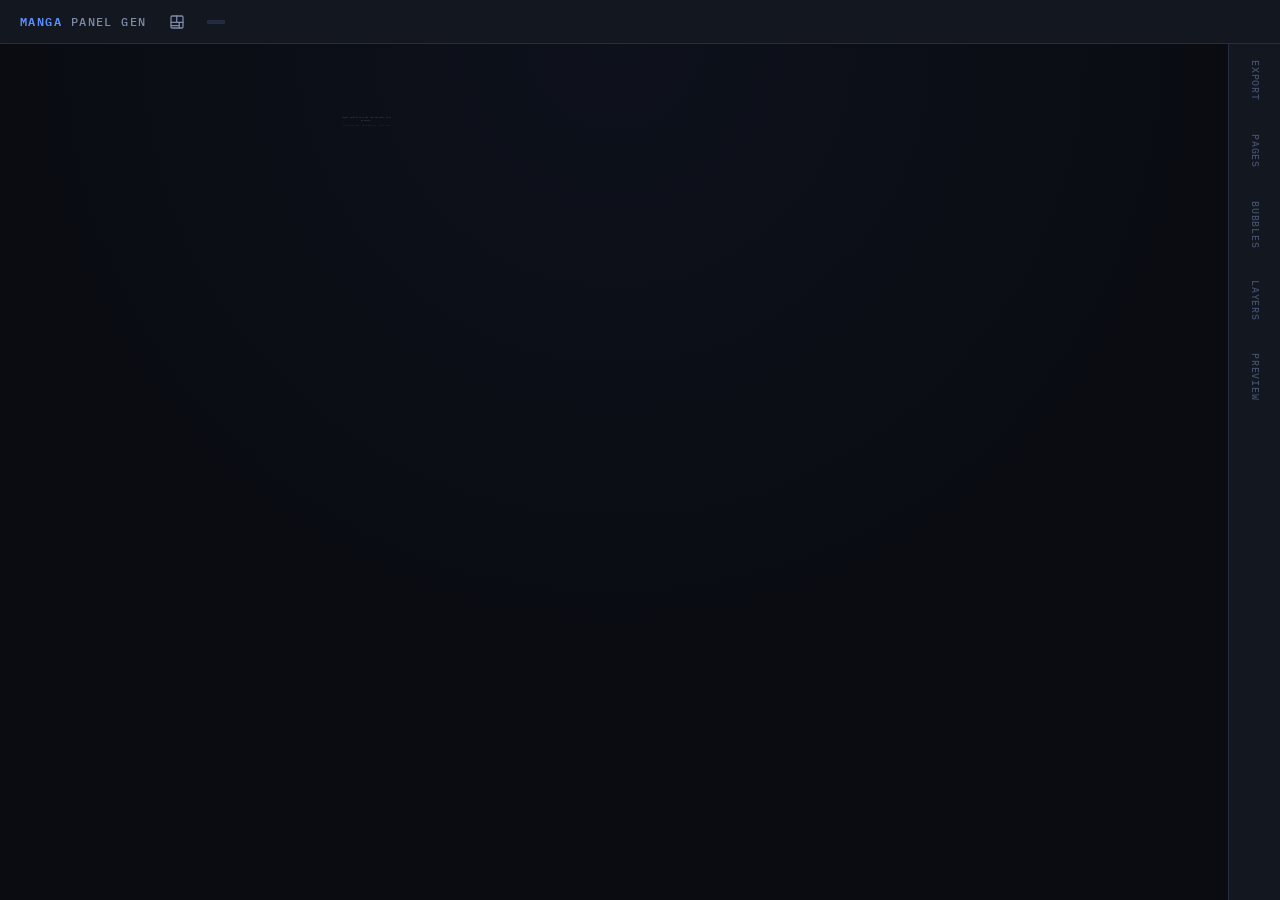
<file: index.html>
<!DOCTYPE html>
<html lang="en">
<head>
<meta charset="UTF-8">
<meta name="viewport" content="width=device-width, initial-scale=1.0, maximum-scale=1.0, user-scalable=no">
<title>Manga Panel Generator</title>
<link rel="stylesheet" href="css/reset.css">
<link rel="stylesheet" href="css/layout.css">
<link rel="stylesheet" href="css/components.css">
<link rel="stylesheet" href="css/canvas.css">
<link rel="stylesheet" href="css/responsive.css">
<link rel="stylesheet" href="css/planner.css">
</head>
<body>

<!-- ── TOP BAR ── -->
<header id="topbar">
  <span class="app-logo"><strong>Manga</strong> Panel Gen</span>
  <button id="plannerBtn" class="icon-btn" aria-label="Open manga planner" title="Planner" onclick="openPlanner()">
    <svg viewBox="0 0 20 20" width="16" height="16" fill="none" stroke="currentColor" stroke-width="1.6" stroke-linecap="round" stroke-linejoin="round">
      <rect x="2.5" y="2.5" width="15" height="15" rx="1.5"></rect>
      <line x1="2.5" y1="10.4" x2="17.5" y2="10.4"></line>
      <line x1="9.7" y1="2.5" x2="9.7" y2="10.4"></line>
      <line x1="2.5" y1="14.5" x2="12.8" y2="14.5"></line>
      <line x1="12.8" y1="10.4" x2="12.8" y2="17.5"></line>
    </svg>
  </button>
  <span id="autosaveLabel" class="chip"></span>
  <button id="mobHamburgerBtn" aria-label="Open menu" onclick="openMobileMenu()">
    <span></span><span></span><span></span>
  </button>
</header>

<!-- ── MOBILE SCROLL WRAPPER ── -->
<div id="mobileScroll">

  <!-- ── WORKSPACE (canvas + desktop rail + desktop drawer) ── -->
  <main id="workspace">

    <!-- CANVAS -->
    <div id="canvasWrap">
      <div id="canvasArea">
        <div id="canvasInner">
          <div class="empty-state" id="emptyState">
            <p>
              Import panel data or add rows manually, then generate.
              <span class="hint">Ctrl+scroll zoom · Space+drag pan · Ctrl+Z undo</span>
            </p>
          </div>
        </div>
      </div>
    </div>

    <!-- DESKTOP RIGHT RAIL -->
    <nav id="rightRail">
      <div class="rail-row" data-row="export" data-short="EXP">
        <button onclick="openDrawer('export')">EXPORT</button>
      </div>
      <div class="rail-row" data-row="pages" data-short="PG">
        <button onclick="openDrawer('pages')">PAGES</button>
      </div>
      <div class="rail-row" data-row="bubbles" data-short="BUB">
        <button onclick="openDrawer('bubbles')">BUBBLES</button>
      </div>
      <div class="rail-row" data-row="layers" data-short="LYR">
        <button onclick="openDrawer('layers')">LAYERS</button>
      </div>
      <div class="rail-row" data-row="preview" data-short="PRV">
        <button onclick="openDrawer('preview')">PREVIEW</button>
      </div>
    </nav>

    <!-- DESKTOP DRAWER -->
    <aside id="drawer"></aside>

  </main>

  <!-- ── MOBILE FULL-SCREEN MENU (opened by the hamburger button) ── -->
  <div id="mobMenuOverlay">
    <div class="mob-menu-header">
      <span class="mob-menu-title">Menu</span>
      <div style="display:flex;gap:8px;align-items:center;">
        <button class="btn small primary" onclick="window.generateAll?.()" title="Regenerate the canvas with current changes">Generate</button>
        <button id="mobMenuCloseBtn" aria-label="Close menu" onclick="closeMobileMenu()">&times;</button>
      </div>
    </div>

    <!-- ── MOBILE ACCORDION NAV ── -->
    <nav id="mobileNav">
    <div class="mob-row" data-row="export">
      <button class="mob-row-btn" onclick="openMobileSection('export')">
        <span>Import / Export</span><span class="mob-chevron">›</span>
      </button>
      <div class="mob-drawer" id="mob-export"></div>
    </div>
    <div class="mob-row" data-row="pages">
      <button class="mob-row-btn" onclick="openMobileSection('pages')">
        <span>Pages &amp; Panels</span><span class="mob-chevron">›</span>
      </button>
      <div class="mob-drawer" id="mob-pages"></div>
    </div>
    <div class="mob-row" data-row="bubbles">
      <button class="mob-row-btn" onclick="openMobileSection('bubbles')">
        <span>Bubbles &amp; Text</span><span class="mob-chevron">›</span>
      </button>
      <div class="mob-drawer" id="mob-bubbles"></div>
    </div>
    <div class="mob-row" data-row="layers">
      <button class="mob-row-btn" onclick="openMobileSection('layers')">
        <span>Layers</span><span class="mob-chevron">›</span>
      </button>
      <div class="mob-drawer" id="mob-layers"></div>
    </div>
    <div class="mob-row" data-row="preview">
      <button class="mob-row-btn" onclick="openMobileSection('preview')">
        <span>Preview / Generate</span><span class="mob-chevron">›</span>
      </button>
      <div class="mob-drawer" id="mob-preview"></div>
    </div>
    </nav>
  </div>

</div><!-- /mobileScroll -->

<!-- ── MANGA PLANNER (full-screen overlay, separate interface) ── -->
<div id="plannerOverlay">
  <div class="planner-header">
    <span class="planner-title"><strong>Manga</strong> Planner</span>
    <div class="planner-header-actions">
      <input type="file" id="plannerImportInput" accept=".csv,.tsv,.xlsx,.xls" style="display:none" onchange="window.handlePlannerImport?.(event)">
      <button class="btn small" onclick="document.getElementById('plannerImportInput').click()">&#8593; Import</button>
      <button class="btn small" onclick="window.exportPlannerCSV?.()">&#8595; CSV</button>
      <button class="btn small" onclick="window.exportPlannerXLSX?.()">&#8595; Excel</button>
      <button id="plannerCloseBtn" aria-label="Close planner" onclick="closePlanner()">&times;</button>
    </div>
  </div>
  <div class="planner-body" id="plannerBody"><!-- rendered by js/planner.js --></div>
</div>

<!-- ── Script Preview modal — dialogue-only read-through of the whole
     planner, opened by clicking a panel's "N line(s)" chip ── -->
<div id="plnScriptModal" onclick="closeScriptPreview()">
  <div class="pln-script-box" onclick="event.stopPropagation()">
    <div class="pln-script-head">
      <span class="pln-script-title">Script Preview</span>
      <button class="pln-script-close" aria-label="Close script preview" onclick="closeScriptPreview()">&times;</button>
    </div>
    <div class="pln-script-body" id="plnScriptBody"></div>
  </div>
</div>

<div id="toast" aria-live="polite"></div>

<!-- Scripts -->
<script src="js/state.js"></script>
<script src="js/undo.js"></script>
<script src="js/canvas.js"></script>
<script src="js/generate.js"></script>
<script src="js/data.js"></script>
<script src="js/pages.js"></script>
<script src="js/bubbles.js"></script>
<script src="js/text.js"></script>
<script src="js/panels.js"></script>
<script src="js/layers.js"></script>
<script src="js/export.js"></script>
<script src="js/github.js"></script>
<script src="js/ui.js"></script>
<script src="js/init.js"></script>
<script src="js/mobile.js"></script>
<script src="js/planner.js"></script>
</body>
</html>
</file>
<file: css/layout.css>
/* ============================================================
   layout.css — structural layout only
   ============================================================ */

/* ── Mobile scroll wrapper ───────────────────────────────── */
/* On desktop: transparent (display:contents passes flex through).
   On mobile: becomes a real scrolling column.                */
#mobileScroll {
  flex: 1;
  display: contents;
  min-height: 0;
}

/* ── Mobile accordion nav (hidden on desktop) ────────────── */
#mobileNav { display: none; }

/* ── Top bar ─────────────────────────────────────────────── */
#topbar {
  height: var(--topbar-h);
  flex-shrink: 0;
  display: flex;
  align-items: center;
  gap: var(--sp-4);
  padding: 0 var(--sp-5);
  background: var(--surface);
  border-bottom: 1px solid var(--border);
  z-index: 300;
}

.app-logo {
  font-family: var(--font-ui);
  font-weight: 500;
  font-size: var(--type-base);
  letter-spacing: 0.12em;
  text-transform: uppercase;
  color: var(--text-2);
}
.app-logo strong {
  color: var(--accent);
  font-weight: 600;
}

/* ── Workspace ───────────────────────────────────────────── */
#workspace {
  flex: 1;
  display: flex;
  position: relative;
  overflow: hidden;
  min-height: 0;
}

#canvasWrap {
  flex: 1;
  display: flex;
  position: relative;
  min-width: 0;
}

#canvasArea {
  flex: 1;
  position: relative;
  overflow: hidden;
  /* Scope painting/layout to this box so a large composited layer
     inside it (see #canvasInner) can't cause repaint issues to bleed
     into sibling UI (rail, drawer, mobile menu overlay). */
  contain: layout paint;
}

#canvasInner {
  position: absolute;
  top: 0;
  left: 0;
  transform-origin: 0 0;
  /* will-change is toggled dynamically by canvas.js — only held during
     an active pan/zoom gesture, not permanently (see applyCanvasTransform). */
}

/* ── Right rail ──────────────────────────────────────────── */
#rightRail {
  width: var(--rail-w);
  flex-shrink: 0;
  height: 100%;
  display: flex;
  flex-direction: column;
  background: var(--surface);
  border-left: 1px solid var(--border);
  z-index: 250;
}

.rail-row {
  flex-shrink: 0;
  position: relative;
}

.rail-row button {
  display: flex;
  flex-direction: column;
  align-items: center;
  justify-content: center;
  width: 100%;
  padding: var(--sp-4) 0;
  min-height: 68px;
  font-family: var(--font-ui);
  font-size: var(--type-xs);
  font-weight: 500;
  letter-spacing: 0.08em;
  text-transform: uppercase;
  color: var(--text-3);
  writing-mode: vertical-rl;
  text-orientation: mixed;
  border-left: 2px solid transparent;
  transition: color .14s, border-color .14s, background .14s;
}

.rail-row button:hover {
  color: var(--text-2);
  background: var(--surface-2);
}

.rail-row.active button {
  color: var(--accent);
  border-left-color: var(--accent);
  background: var(--surface-2);
}

/* ── Drawer ──────────────────────────────────────────────── */
#drawer {
  position: absolute;
  top: 0;
  right: var(--rail-w);
  width: var(--drawer-w);
  height: 100%;
  background: var(--surface);
  border-left: 1px solid var(--border);
  display: flex;
  flex-direction: column;
  z-index: 240;
  transform: translateX(100%);
  transition: transform 0.2s cubic-bezier(.4,0,.2,1);
  pointer-events: none;
}

#drawer.open {
  transform: translateX(0);
  pointer-events: auto;
}

.drawer-header {
  flex-shrink: 0;
  display: flex;
  align-items: center;
  justify-content: space-between;
  padding: var(--sp-3) var(--sp-4);
  border-bottom: 1px solid var(--border);
  font-family: var(--font-ui);
  font-size: var(--type-xs);
  font-weight: 600;
  letter-spacing: 0.1em;
  text-transform: uppercase;
  color: var(--text-2);
}

.drawer-tabs {
  flex-shrink: 0;
  display: flex;
  gap: var(--sp-1);
  padding: var(--sp-2) var(--sp-3);
  border-bottom: 1px solid var(--border);
  overflow-x: auto;
}

.drawer-body {
  flex: 1;
  overflow-y: auto;
  padding: var(--sp-4);
}

.drawer-body::-webkit-scrollbar { width: 4px; }
.drawer-body::-webkit-scrollbar-track { background: transparent; }
.drawer-body::-webkit-scrollbar-thumb { background: var(--border-2); border-radius: 2px; }
</file>
<file: css/components.css>
/* ============================================================
   components.css — reusable UI components
   All chrome uses --font-ui (IBM Plex Mono)
   ============================================================ */

/* ── Buttons ─────────────────────────────────────────────── */
.btn {
  display: inline-flex;
  align-items: center;
  justify-content: center;
  gap: var(--sp-1);
  padding: 5px var(--sp-3);
  font-family: var(--font-ui);
  font-size: var(--type-xs);
  font-weight: 500;
  letter-spacing: 0.06em;
  text-transform: uppercase;
  background: var(--surface-2);
  border: 1px solid var(--border-2);
  border-radius: var(--radius-btn);
  color: var(--text-2);
  transition: background .12s, border-color .12s, color .12s;
  white-space: nowrap;
}
.btn:hover { background: var(--surface-3); color: var(--text); border-color: var(--border-2); }
.btn:disabled { opacity: .35; cursor: not-allowed; }

.btn.primary {
  background: var(--accent);
  border-color: var(--accent);
  color: var(--ink);
  font-weight: 600;
}
.btn.primary:hover { background: var(--accent-dim); border-color: var(--accent-dim); }

.btn.danger { background: transparent; border-color: var(--danger); color: var(--danger); }
.btn.danger:hover { background: var(--danger); color: var(--ink); }

.btn.small { padding: 3px var(--sp-2); font-size: 9px; }
.btn.full { display: flex; width: 100%; }
.btn.muted { opacity: .45; }

/* Toggle state for bold/italic/lock-move/lock-resize/lock-rotate
   buttons (and any other .btn using classList.toggle('active', ...)).
   Without this rule, toggling the class did nothing visible. */
.btn.active {
  background: var(--accent);
  border-color: var(--accent);
  color: var(--ink);
  font-weight: 600;
}
.btn.active:hover { background: var(--accent-dim); border-color: var(--accent-dim); }

/* ── Form elements ───────────────────────────────────────── */
.field {
  display: flex;
  flex-direction: column;
  gap: var(--sp-1);
  margin-bottom: var(--sp-3);
}
.field label {
  font-family: var(--font-ui);
  font-size: var(--type-xs);
  text-transform: uppercase;
  letter-spacing: 0.08em;
  color: var(--text-3);
}

/* Lets a small action button (e.g. planner's "Copy Speaker" /
   "Copy Subject") sit inline next to a field's label without
   disturbing the label-then-input stacking .field otherwise uses. */
.pln-field-label-row {
  display: flex;
  align-items: center;
  justify-content: space-between;
  gap: var(--sp-2);
}
.pln-field-label-row label { flex-shrink: 0; }

input[type="text"],
input[type="number"],
input[type="search"],
input[type="password"],
select,
textarea {
  font-family: var(--font-ui);
  font-size: var(--type-xs);
  background: var(--surface-2);
  border: 1px solid var(--border);
  border-radius: var(--radius-input);
  padding: 5px var(--sp-2);
  color: var(--text);
  transition: border-color .12s;
}
input:focus, select:focus, textarea:focus {
  outline: none;
  border-color: var(--accent);
}
textarea {
  resize: vertical;
  min-height: 60px;
  font-family: var(--font-ui);
  font-size: var(--type-xs);
  line-height: 1.6;
}

input[type="checkbox"] {
  accent-color: var(--accent);
  width: 13px;
  height: 13px;
  cursor: pointer;
}
input[type="range"] { accent-color: var(--accent); }
input[type="color"] {
  width: 28px;
  height: 24px;
  padding: 2px;
  border: 1px solid var(--border);
  border-radius: var(--radius-input);
  cursor: pointer;
}

/* ── Tab pills ───────────────────────────────────────────── */
.tab-pill {
  padding: 3px var(--sp-3);
  font-family: var(--font-ui);
  font-size: var(--type-xs);
  text-transform: uppercase;
  letter-spacing: 0.08em;
  border: 1px solid var(--border);
  border-radius: 1px;
  color: var(--text-3);
  background: transparent;
  flex-shrink: 0;
  transition: background .12s, color .12s, border-color .12s;
}
.tab-pill:hover { color: var(--text-2); border-color: var(--border-2); }
.tab-pill.active { background: var(--accent); border-color: var(--accent); color: var(--ink); font-weight: 600; }

/* Undo/redo disabled state */
body[data-undo="disabled"] .tab-pill[onclick*="'undo'"],
body[data-redo="disabled"] .tab-pill[onclick*="'redo'"] {
  opacity: .3;
  pointer-events: none;
}

/* ── Table ───────────────────────────────────────────────── */
.table-wrap { overflow-x: auto; }
table {
  width: 100%;
  border-collapse: collapse;
  font-family: var(--font-ui);
  font-size: var(--type-xs);
}
th, td {
  padding: var(--sp-1) var(--sp-2);
  border-bottom: 1px solid var(--border);
  text-align: left;
  white-space: nowrap;
}
th { color: var(--text-3); font-weight: 600; text-transform: uppercase; letter-spacing: 0.08em; }
tr:hover td { background: var(--surface-2); }
td input { background: transparent; border: none; width: 100%; padding: 0; font-family: var(--font-ui); font-size: var(--type-xs); }
td input:focus { outline: none; border-bottom: 1px solid var(--accent); }

/* ── Drop zone ───────────────────────────────────────────── */
.drop-zone {
  border: 1px dashed var(--border-2);
  border-radius: var(--radius-float);
  padding: var(--sp-5) var(--sp-4);
  text-align: center;
  color: var(--text-3);
  font-family: var(--font-ui);
  font-size: var(--type-xs);
  letter-spacing: 0.04em;
  transition: border-color .12s, background .12s;
}
.drop-zone.drag-over { border-color: var(--accent); background: var(--surface-2); }

/* ── Page entry ──────────────────────────────────────────── */
.page-entry {
  border: 1px solid var(--border);
  border-radius: 2px;
  margin-bottom: var(--sp-2);
  overflow: hidden;
}
.page-entry-head {
  display: flex;
  align-items: center;
  justify-content: space-between;
  gap: var(--sp-2);
  padding: var(--sp-2) var(--sp-3);
  background: var(--surface-2);
  cursor: pointer;
  font-family: var(--font-ui);
  font-size: var(--type-xs);
  color: var(--text-2);
  transition: background .12s;
}
.page-entry-head:hover { background: var(--surface-3); }
.page-entry-body {
  padding: var(--sp-3);
  display: none;
  border-top: 1px solid var(--border);
}
.page-entry.open .page-entry-body { display: block; }

/* ── Chips ───────────────────────────────────────────────── */
.chip {
  display: inline-flex;
  align-items: center;
  padding: 1px var(--sp-2);
  font-family: var(--font-ui);
  font-size: 9px;
  background: var(--surface-3);
  border: 1px solid var(--border);
  border-radius: 1px;
  color: var(--text-3);
  letter-spacing: 0.06em;
  text-transform: uppercase;
}

/* ── Sections ────────────────────────────────────────────── */
.section { margin-bottom: var(--sp-5); }
.section-title {
  font-family: var(--font-ui);
  font-size: var(--type-xs);
  text-transform: uppercase;
  letter-spacing: 0.1em;
  color: var(--text-3);
  margin-bottom: var(--sp-3);
  padding-bottom: var(--sp-1);
  border-bottom: 1px solid var(--border);
}

/* ── Toast ───────────────────────────────────────────────── */
#toast {
  position: fixed;
  bottom: var(--sp-6);
  left: 50%;
  transform: translateX(-50%) translateY(12px);
  background: var(--surface-3);
  border: 1px solid var(--border-2);
  border-radius: 2px;
  padding: var(--sp-2) var(--sp-4);
  font-family: var(--font-ui);
  font-size: var(--type-xs);
  letter-spacing: 0.04em;
  opacity: 0;
  pointer-events: none;
  transition: opacity .15s, transform .15s;
  z-index: 500;
}
#toast.show { opacity: 1; transform: translateX(-50%) translateY(0); }

/* ── Layer rows ──────────────────────────────────────────── */
.layer-row {
  display: flex;
  align-items: center;
  gap: var(--sp-2);
  padding: var(--sp-2) var(--sp-2);
  border-radius: 2px;
  font-family: var(--font-ui);
  font-size: var(--type-xs);
  cursor: pointer;
  transition: background .1s;
}
.layer-row:hover { background: var(--surface-2); }
.layer-row.active { background: var(--surface-3); outline: 1px solid var(--border-2); }
.layer-row .layer-name { flex: 1; overflow: hidden; text-overflow: ellipsis; }
.layer-row button { color: var(--text-3); font-size: 9px; padding: 1px 3px; }
.layer-row button:hover { color: var(--text); }

/* ── PP (panel editor) cards ─────────────────────────────── */
.pp-card {
  border: 1px solid var(--border);
  border-radius: 2px;
  padding: var(--sp-3);
  margin-bottom: var(--sp-2);
}
.pp-card-head {
  display: flex;
  align-items: center;
  gap: var(--sp-2);
  margin-bottom: var(--sp-2);
}
.pp-pnl-lbl {
  font-family: var(--font-ui);
  font-size: var(--type-xs);
  color: var(--accent);
  font-weight: 600;
  flex: 1;
  letter-spacing: 0.06em;
}
.pp-input-grid {
  display: grid;
  grid-template-columns: 20px 1fr 20px 1fr;
  gap: var(--sp-1);
  align-items: center;
  margin-bottom: var(--sp-2);
}
.pp-lbl {
  font-family: var(--font-ui);
  font-size: 9px;
  color: var(--text-3);
  text-align: right;
  text-transform: uppercase;
}
.pp-input-grid input {
  background: var(--surface-2);
  border: 1px solid var(--border);
  border-radius: 2px;
  padding: 2px var(--sp-2);
  font-size: var(--type-xs);
  width: 100%;
}
.pp-locked-inputs { opacity: .4; pointer-events: none; }

/* ── Icon button (topbar icons: planner, etc.) ──────────────── */
.icon-btn {
  display: flex;
  align-items: center;
  justify-content: center;
  width: 28px;
  height: 28px;
  flex-shrink: 0;
  color: var(--text-2);
  border: 1px solid transparent;
  border-radius: var(--radius-btn);
  transition: color .12s, background .12s, border-color .12s;
}
.icon-btn:hover { color: var(--accent); background: var(--surface-2); border-color: var(--border); }
.icon-btn svg { display: block; }
</file>
<file: css/canvas.css>
/* ============================================================
   canvas.css — canvas viewport, page output, bubble overlays
   ============================================================ */

#canvasArea {
  background: #0a0c12;
  cursor: default;
  background-image:
    radial-gradient(circle at 50% 0%, rgba(91,143,255,0.04) 0%, transparent 60%);
}
#canvasArea.panning { cursor: grabbing; }

/* ── Empty state ─────────────────────────────────────────── */
.empty-state {
  position: absolute;
  top: 50%;
  left: 50%;
  transform: translate(-50%, -50%);
  width: 360px;
  text-align: center;
  color: var(--text-3);
  font-family: var(--font-ui);
  font-size: var(--type-xs);
  line-height: 2;
  pointer-events: none;
  letter-spacing: 0.04em;
}
.empty-state p {
  font-size: var(--type-sm);
  color: var(--text-3);
}
.empty-state .hint {
  display: block;
  margin-top: var(--sp-3);
  font-family: var(--font-ui);
  font-size: var(--type-xs);
  color: var(--text-3);
  opacity: .5;
  letter-spacing: 0.06em;
}
#canvasInner:has(.page-thumb-wrap) .empty-state { display: none; }

/* ── Page output ─────────────────────────────────────────── */
.page-thumb-wrap {
  position: relative;
  display: inline-block;
  margin: 40px 32px;
  vertical-align: top;
}
.page-output {
  background: #fff;
  box-shadow:
    0 0 0 1px rgba(0,0,0,.5),
    0 12px 40px rgba(0,0,0,.6),
    0 2px 8px rgba(0,0,0,.4);
}

/* ── SVG sharpness: the SVG is always full-res inside svgWrap.
   Never scale down the SVG — only the outer container scales.
   This prevents blurriness at any zoom level. ────────────── */
.page-output svg {
  display: block;
  image-rendering: crisp-edges;
}

/* ── Bubble overlays ─────────────────────────────────────── */
.bubble-wrap { position: absolute; pointer-events: auto; }
.bubble-wrap.locked { pointer-events: none; }
.bubble-wrap .bubble-handle {
  position: absolute;
  width: 14px; height: 14px;
  border-radius: 50%;
  background: var(--accent);
  border: 1px solid var(--ink);
  cursor: grab;
}

/* ── Freeform text ───────────────────────────────────────── */
.text-wrap { position: absolute; pointer-events: auto; line-height: 1.3; }
.text-wrap.selected { outline: 2px dashed var(--accent); }

/* ── Corner / split dots ─────────────────────────────────── */
.corner-dot, .split-dot {
  position: absolute;
  width: 22px; height: 22px;
  border-radius: 50%;
  background: var(--accent);
  border: 2px solid var(--ink);
  box-shadow: 0 0 0 2px rgba(255,255,255,0.55);
  display: flex;
  align-items: center;
  justify-content: center;
  font-family: 'IBM Plex Mono', monospace;
  font-size: 10px;
  font-weight: 700;
  line-height: 1;
  color: var(--ink);
  cursor: grab;
  touch-action: none;
  /* Same zoom-compensation as the bubble resize/rotate handles
     (see .sel-handle) — grows when zoomed out, capped at 3x. */
  transform: translate(-50%, -50%) scale(max(1, min(3, calc(1 / var(--zoom-scale, 1)))));
}
.split-dot { background: var(--success); }

/* ── Layer type dots ─────────────────────────────────────── */
.layer-row .layer-type-dot {
  width: 6px; height: 6px;
  border-radius: 50%;
  flex-shrink: 0;
}
.layer-type-dot.panel  { background: var(--accent); }
.layer-type-dot.bubble { background: var(--success); }
.layer-type-dot.text   { background: var(--text-2); }

/* ── Bubble selection handles ────────────────────────────── */
.sel-box {
  position: absolute; inset: 0;
  border: 1px dashed rgba(91,143,255,0.6);
  pointer-events: none;
  display: none;
}
.bubble-wrap.selected .sel-box { display: block; }

.sel-handle {
  position: absolute;
  width: 10px; height: 10px;
  background: var(--accent);
  border: 1px solid var(--ink);
  border-radius: 1px;
  pointer-events: all;
  /* Grows as the canvas zooms out (small --zoom-scale), stays at its
     base size once zoomed to 100% or closer. Capped at 3x so it
     doesn't balloon at extreme zoom-out levels. */
  --handle-scale: max(1, min(3, calc(1 / var(--zoom-scale, 1))));
}
.sel-handle.nw { top:-5px; left:-5px; cursor:nw-resize; transform: scale(var(--handle-scale)); }
.sel-handle.n  { top:-5px; left:50%; cursor:n-resize; transform: translateX(-50%) scale(var(--handle-scale)); }
.sel-handle.ne { top:-5px; right:-5px; cursor:ne-resize; transform: scale(var(--handle-scale)); }
.sel-handle.e  { top:50%; right:-5px; cursor:e-resize; transform: translateY(-50%) scale(var(--handle-scale)); }
.sel-handle.se { bottom:-5px; right:-5px; cursor:se-resize; transform: scale(var(--handle-scale)); }
.sel-handle.s  { bottom:-5px; left:50%; cursor:s-resize; transform: translateX(-50%) scale(var(--handle-scale)); }
.sel-handle.sw { bottom:-5px; left:-5px; cursor:sw-resize; transform: scale(var(--handle-scale)); }
.sel-handle.w  { top:50%; left:-5px; cursor:w-resize; transform: translateY(-50%) scale(var(--handle-scale)); }

.rotate-stem {
  position: absolute;
  top: -28px; left: 50%;
  transform: translateX(-50%);
  width: 1px; height: 22px;
  background: rgba(91,143,255,0.5);
  pointer-events: none;
  display: none;
}
.rotate-handle {
  position: absolute;
  top: -38px; left: 50%;
  transform: translateX(-50%) scale(max(1, min(3, calc(1 / var(--zoom-scale, 1)))));
  width: 12px; height: 12px;
  background: var(--accent);
  border: 1px solid var(--ink);
  border-radius: 50%;
  cursor: grab;
  display: none;
}
.bubble-wrap.selected .rotate-stem,
.bubble-wrap.selected .rotate-handle { display: block; }

.tail-handle, .extra-tail-handle {
  position: absolute;
  width: 10px; height: 10px;
  background: #fff;
  border: 2px solid var(--accent);
  border-radius: 50%;
  transform: translate(-50%, -50%) scale(max(1, min(3, calc(1 / var(--zoom-scale, 1)))));
  cursor: grab;
  pointer-events: all;
  display: none;
}
.bubble-wrap.selected .tail-handle,
.bubble-wrap.selected .extra-tail-handle { display: block; }

/* ── Bubble text overflow indicator ─────────────────────── */
.bubble-wrap.text-overflow .bubble-svg { opacity: .7; }
.bubble-wrap.text-overflow::after {
  content: '!';
  position: absolute;
  bottom: -8px; right: -8px;
  width: 16px; height: 16px;
  background: var(--danger);
  color: var(--ink);
  border-radius: 50%;
  font-size: 10px;
  font-weight: 700;
  display: flex;
  align-items: center;
  justify-content: center;
  pointer-events: none;
}

/* Note: the old "swipe down for tools" scroll hint and the custom
   mobile scrollbar have been removed — both existed only to make the
   old below-the-canvas accordion reachable by scrolling the whole
   page. That nav now lives in a hamburger overlay (see responsive.css
   / mobile.js), so the canvas permanently fills the screen and there's
   nothing left to scroll to. */
</file>
<file: css/responsive.css>
/* ============================================================
   responsive.css
   Desktop  ≥ 900px : side rail + slide-out drawer (default)
   Tablet   600–899px : narrower rail + narrower drawer
   Mobile   < 600px  : full-screen canvas + scrollable accordion
   ============================================================ */

/* ── Tablet ──────────────────────────────────────────────── */
@media (max-width: 899px) {
  #rightRail { width: var(--rail-w-tablet); }
  .rail-row button {
    font-size: 0;
    min-height: 56px;
    padding: var(--sp-3) 0;
  }
  .rail-row button::after {
    content: attr(data-short);
    font-size: var(--type-xs);
    font-family: var(--font-ui);
    writing-mode: vertical-rl;
    color: inherit;
  }
  #drawer {
    right: var(--rail-w-tablet);
    width: min(300px, 88vw);
  }
}

/* Hamburger + full-screen menu only ever exist on mobile — hidden by
   default so they can't appear on desktop/tablet regardless of any
   other rule below. */
#mobHamburgerBtn { display: none; }
#mobMenuOverlay  { display: none; }

/* ── Mobile < 600px ──────────────────────────────────────── */
@media (max-width: 599px) {

  /* Body keeps the default height:100dvh + overflow:hidden from
     reset.css — nothing lives below the canvas anymore (the old
     accordion moved into the hamburger overlay below), so there's
     nothing to scroll down to, and nothing for a pull-to-refresh
     gesture to accidentally trigger. */

  /* mobileScroll is a plain block column */
  #mobileScroll {
    display: block;
    width: 100%;
    height: 100%;
  }

  /* ── Hamburger button (sits in #topbar) ────────────────── */
  #mobHamburgerBtn {
    display: flex;
    flex-direction: column;
    justify-content: center;
    align-items: center;
    gap: 4px;
    width: 32px;
    height: 32px;
    margin-left: auto;
    background: none;
    border: none;
    cursor: pointer;
    padding: 0;
    flex: none;
  }
  #mobHamburgerBtn span {
    display: block;
    width: 20px;
    height: 2px;
    background: var(--text-2);
    border-radius: 1px;
  }

  /* ── Full-screen menu overlay ───────────────────────────── */
  #mobMenuOverlay {
    display: none;
    position: fixed;
    inset: 0;
    z-index: 500;
    flex-direction: column;
    background: var(--surface);
    overscroll-behavior: contain;
    /* Force this into its own compositor layer, isolated from the
       canvas's zoom/pan layer. Without this it can end up sharing/
       reusing GPU tile memory with #canvasInner, which is how a
       pinch-zoom glitch there ends up showing as a blank menu here. */
    transform: translateZ(0);
    backface-visibility: hidden;
  }
  #mobMenuOverlay.open {
    display: flex;
  }
  .mob-menu-header {
    display: flex;
    align-items: center;
    justify-content: space-between;
    height: var(--topbar-h);
    flex: none;
    padding: 0 var(--sp-4);
    border-bottom: 1px solid var(--border);
  }
  .mob-menu-title {
    font-family: var(--font-ui);
    font-size: var(--type-xs);
    font-weight: 600;
    letter-spacing: 0.1em;
    text-transform: uppercase;
    color: var(--text-2);
  }
  #mobMenuCloseBtn {
    width: 32px;
    height: 32px;
    font-size: 22px;
    line-height: 1;
    color: var(--text-2);
    background: none;
    border: none;
    cursor: pointer;
  }
  #mobMenuCloseBtn:hover { color: var(--text); }

  /* workspace = first full screen (canvas only) */
  #workspace {
    display: block;
    width: 100%;
    height: calc(100dvh - var(--topbar-h));
    position: relative;
    overflow: hidden;
    flex: none;
  }

  /* canvas fills workspace */
  #canvasWrap {
    display: block;
    width: 100%;
    height: 100%;
    position: relative;
  }
  #canvasArea {
    position: absolute;
    inset: 0;
  }

  /* Hide desktop rail + drawer */
  #rightRail { display: none !important; }
  #drawer    { display: none !important; }

  /* ── Mobile accordion nav (now the overlay's scrollable body) ── */
  #mobileNav {
    display: block;   /* overrides layout.css's default display:none */
    flex: 1;
    min-height: 0;
    overflow-y: auto;
    width: 100%;
    background: var(--surface);
    overscroll-behavior: contain;
  }
  #mobileNav::-webkit-scrollbar { width: 3px; }
  #mobileNav::-webkit-scrollbar-thumb { background: var(--border-2); border-radius: 2px; }

  .mob-row {
    border-bottom: 1px solid var(--border);
  }

  .mob-row-btn {
    width: 100%;
    display: flex;
    align-items: center;
    justify-content: space-between;
    padding: 0 var(--sp-4);
    height: 48px;
    font-family: var(--font-ui);
    font-size: var(--type-xs);
    font-weight: 500;
    letter-spacing: 0.1em;
    text-transform: uppercase;
    color: var(--text-2);
    background: var(--surface);
    border: none;
    cursor: pointer;
    transition: background .12s, color .12s;
  }
  .mob-row-btn:hover { background: var(--surface-2); color: var(--text); }
  .mob-row.active .mob-row-btn { color: var(--accent); background: var(--surface-2); }

  .mob-chevron {
    font-size: 18px;
    color: var(--text-3);
    font-family: var(--font-body);
    transition: transform .22s cubic-bezier(.4,0,.2,1);
    line-height: 1;
  }
  .mob-row.active .mob-chevron {
    transform: rotate(90deg);
    color: var(--accent);
  }

  /* Drawer: grid trick for smooth height animation */
  .mob-drawer {
    display: grid;
    grid-template-rows: 0fr;
    transition: grid-template-rows 0.24s cubic-bezier(.4,0,.2,1);
    background: var(--surface-2);
  }
  .mob-drawer.open {
    grid-template-rows: 1fr;
  }
  /* inner div must have overflow:hidden for the 0fr collapse to work */
  .mob-drawer > div {
    overflow: hidden;
  }

  /* Tab pills row */
  .mob-tabs {
    display: flex;
    gap: var(--sp-1);
    padding: var(--sp-2) var(--sp-3);
    border-bottom: 1px solid var(--border);
    overflow-x: auto;
    background: var(--surface);
  }

  .mob-body {
    padding: var(--sp-4);
  }

  /* Toast */
  #toast { bottom: var(--sp-6); }
}
</file>
<file: css/planner.css>
/* ============================================================
   planner.css — Manga Planner
   A full-screen overlay (same pattern as #mobMenuOverlay) that
   hosts a separate, simplified storyboard-planning interface:
   pages → rows (H%) → panels (L%, split at 5% increments) with
   per-panel shot/angle/subjects/description + stacked dialogue
   lines. Kept visually consistent with the generator (same
   tokens, --font-ui chrome / --font-body prose) but laid out on
   its own 3-column grid: page rail | canvas | inspector.
   ============================================================ */

#plannerOverlay {
  display: none;
  position: fixed;
  inset: 0;
  z-index: 700; /* above the mobile menu overlay (500) */
  flex-direction: column;
  background: var(--bg);
  transform: translateZ(0);
  backface-visibility: hidden;
}
#plannerOverlay.open { display: flex; }

/* ── Header ──────────────────────────────────────────────── */
.planner-header {
  flex-shrink: 0;
  display: flex;
  align-items: center;
  justify-content: space-between;
  height: var(--topbar-h);
  padding: 0 var(--sp-4);
  background: var(--surface);
  border-bottom: 1px solid var(--border);
}
.planner-title {
  font-family: var(--font-ui);
  font-size: var(--type-base);
  letter-spacing: 0.1em;
  text-transform: uppercase;
  color: var(--text-2);
}
.planner-title strong { color: var(--accent); font-weight: 600; }
.planner-header-actions { display: flex; align-items: center; gap: var(--sp-2); }
#plannerCloseBtn {
  width: 30px; height: 30px;
  font-size: 22px; line-height: 1;
  color: var(--text-2);
  margin-left: var(--sp-1);
}
#plannerCloseBtn:hover { color: var(--text); }

/* ── Body: 3-column grid ─────────────────────────────────── */
.planner-body {
  flex: 1;
  min-height: 0;
  display: grid;
  grid-template-columns: 210px 1fr 300px;
  overflow: hidden;
}

/* ── Page rail (left) ───────────────────────────────────── */
.pln-rail {
  display: flex;
  flex-direction: column;
  min-height: 0;
  background: var(--surface);
  border-right: 1px solid var(--border);
}
.pln-rail-head {
  flex-shrink: 0;
  display: flex;
  align-items: center;
  justify-content: space-between;
  gap: var(--sp-2);
  padding: var(--sp-3);
  border-bottom: 1px solid var(--border);
}
/* Paste-CSV box — toggled open below the rail head via the "Paste"
   button (mirrors the generator's Pages & Panels "Or paste CSV" box,
   see components.css .field/textarea for the shared input styling). */
.pln-paste-box {
  flex-shrink: 0;
  padding: var(--sp-3);
  border-bottom: 1px solid var(--border);
  background: var(--surface-2);
}
.pln-paste-box textarea {
  width: 100%;
  min-height: 90px;
}
.pln-paste-actions {
  display: flex;
  gap: var(--sp-2);
}
.pln-paste-actions .btn.full { flex: 1; }

.pln-page-list {
  flex: 1;
  min-height: 0;
  overflow-y: auto;
  padding: var(--sp-2);
}
.pln-page-item {
  display: flex;
  align-items: center;
  gap: var(--sp-2);
  padding: var(--sp-2);
  border-radius: 2px;
  border: 1px solid transparent;
  cursor: pointer;
  margin-bottom: var(--sp-1);
  transition: background .1s, border-color .1s;
}
.pln-page-item:hover { background: var(--surface-2); }
.pln-page-item.active { background: var(--surface-3); border-color: var(--border-2); }
.pln-page-item-main {
  flex: 1;
  min-width: 0;
  display: flex;
  flex-direction: column;
  gap: 3px;
}
.pln-page-item-label {
  font-family: var(--font-ui);
  font-size: var(--type-xs);
  color: var(--text);
  overflow: hidden;
  text-overflow: ellipsis;
  white-space: nowrap;
}
.pln-page-item .chip { width: fit-content; }
.pln-page-item button.danger { flex-shrink: 0; }

/* ── Canvas (center) ─────────────────────────────────────── */
.pln-canvas {
  display: flex;
  flex-direction: column;
  min-height: 0;
  overflow-y: auto;
  padding: var(--sp-5);
  align-items: center;
}
.pln-canvas-toolbar {
  width: 100%;
  max-width: 640px;
  display: flex;
  align-items: flex-end;
  gap: var(--sp-3);
  margin-bottom: var(--sp-4);
  flex-wrap: wrap;
}
.pln-canvas-toolbar .field { flex-shrink: 0; }
.pln-canvas-toolbar .field input { width: 120px; }
.pln-canvas-toolbar .btn { margin-left: auto; }

.pln-page-frame-wrap {
  width: 100%;
  max-width: 640px;
  display: flex;
  justify-content: center;
}
.pln-page-frame {
  position: relative;
  width: 100%;
  max-width: 480px;
  aspect-ratio: 3300 / 4677;
  background: #fff;
  box-shadow: 0 0 0 1px rgba(0,0,0,.5), 0 8px 28px rgba(0,0,0,.5);
  display: flex;
  flex-direction: column;
}

/* ── Row ──────────────────────────────────────────────────── */
.pln-row {
  position: relative;
  display: flex;
  flex-direction: column;
  flex-shrink: 0;
  min-height: 28px;
}
/* The control bar sits as an overlay strip pinned to the TOP INSIDE of
   its own row (not floated above it) — a fixed-offset "above the row"
   bar has no way to know how tall the row above it rendered, so it was
   colliding with whatever sat above it (previous row's panels, or the
   canvas toolbar for row 1). Overlaying inside the row's own bounds
   means it can never collide with a neighbor no matter how short a
   row's H% makes it. */
.pln-row-bar {
  position: absolute;
  top: 0;
  left: 0;
  right: 0;
  z-index: 6;
  display: flex;
  align-items: center;
  gap: 6px;
  padding: 2px 4px;
  background: rgba(19,23,32,.94);
  border-bottom: 1px solid rgba(91,143,255,.35);
  font-family: var(--font-ui);
  font-size: 9px;
  color: var(--text-2);
  white-space: nowrap;
  overflow-x: auto;
}
.pln-row-label {
  color: var(--accent);
  font-weight: 600;
  letter-spacing: .04em;
  flex-shrink: 0;
}
.pln-inline-field {
  display: inline-flex;
  align-items: center;
  gap: 3px;
  flex-shrink: 0;
  color: var(--text-3);
  text-transform: uppercase;
  letter-spacing: .04em;
}
.pln-inline-field input {
  width: 40px;
  padding: 1px 3px;
  font-size: 9px;
  background: var(--surface-2);
  border: 1px solid var(--border);
  border-radius: 1px;
  color: var(--text);
}
.pln-row-btns { display: inline-flex; gap: 2px; flex-shrink: 0; margin-left: auto; }
.pln-row-btns button {
  padding: 1px 4px;
  font-size: 9px;
  color: var(--text-3);
  border: 1px solid var(--border);
  border-radius: 1px;
  background: var(--surface-2);
}
.pln-row-btns button:hover { color: var(--text); border-color: var(--border-2); }
.pln-row-btns button.danger:hover { color: var(--danger); border-color: var(--danger); }
.pln-row-btns button:disabled { opacity: .3; pointer-events: none; }

.pln-row-panels {
  position: relative;
  flex: 1;
  display: flex;
  flex-direction: row;
  min-height: 0;
  /* Leaves room below the overlay bar (~18px) so panel labels/text
     aren't hidden under it — panels still keep their correct relative
     widths, they just start a little lower inside the row's box. */
  padding-top: 18px;
  box-sizing: border-box;
}

/* ── Panel ────────────────────────────────────────────────── */
.pln-panel {
  position: relative;
  box-sizing: border-box;
  border: 1.5px solid #1a1a1a;
  background: #f0ede6;
  display: flex;
  flex-direction: column;
  align-items: center;
  justify-content: center;
  gap: 2px;
  padding: 4px;
  overflow: hidden;
  cursor: pointer;
  text-align: center;
  transition: background .1s;
}
.pln-panel:hover { background: #e6e1d4; }
.pln-panel.selected {
  outline: 2px solid var(--accent);
  outline-offset: -2px;
  background: #e2eaff;
}
.pln-panel-label {
  font-family: var(--font-ui);
  font-size: 9px;
  font-weight: 600;
  color: #444;
  letter-spacing: .03em;
}
.pln-panel-shot {
  font-family: var(--font-ui);
  font-size: 8px;
  color: #6a6a6a;
  text-transform: uppercase;
  letter-spacing: .03em;
}
.pln-panel-desc {
  font-family: var(--font-body);
  font-size: 9px;
  line-height: 1.3;
  color: #333;
  overflow: hidden;
  display: -webkit-box;
  -webkit-line-clamp: 3;
  -webkit-box-orient: vertical;
}

/* ── Dialogue preview ("Speaker: Dialogue") ──────────────────
   Shown instead of the scene description once a panel has
   dialogue, so who's talking is visible at a glance without
   opening the inspector. Bold/italic per line is set inline by
   pln_dialoguePreviewHTML() from BUBBLE_TYPE_PRESETS — kept out
   of this stylesheet since it's data-driven per dialogue line,
   not a fixed visual variant. */
.pln-panel-dialogue {
  display: flex;
  flex-direction: column;
  gap: 2px;
  width: 100%;
  overflow: hidden;
}
.pln-panel-dialogue-line {
  font-family: var(--font-body);
  font-size: 8.5px;
  line-height: 1.3;
  color: #222;
  overflow: hidden;
  text-overflow: ellipsis;
  display: -webkit-box;
  -webkit-line-clamp: 2;
  -webkit-box-orient: vertical;
}
.pln-panel-dialogue-speaker {
  color: var(--accent-dim);
}
.pln-dchip {
  position: absolute;
  bottom: 3px;
  right: 3px;
  background: var(--success);
  border-color: var(--success);
  color: var(--ink);
  font-size: 8px;
  padding: 0 3px;
  cursor: pointer;
}
.pln-dchip:hover { filter: brightness(1.15); }
.pln-panel-actions {
  position: absolute;
  top: 2px;
  right: 2px;
  display: flex;
  gap: 1px;
  opacity: 0;
  transition: opacity .1s;
}
.pln-panel:hover .pln-panel-actions,
.pln-panel.selected .pln-panel-actions { opacity: 1; }
.pln-panel-actions button {
  width: 15px; height: 15px;
  font-size: 8px;
  line-height: 1;
  background: rgba(255,255,255,.85);
  border: 1px solid rgba(0,0,0,.3);
  color: #333;
  border-radius: 1px;
}
.pln-panel-actions button:hover { background: #fff; }

/* ── Divider (drag to split width at 5% steps) ─────────────── */
.pln-divider {
  position: relative;
  width: 0;
  flex-shrink: 0;
  cursor: col-resize;
  touch-action: none;
  z-index: 5;
}
.pln-divider::before {
  content: '';
  position: absolute;
  top: 0; bottom: 0;
  left: -5px; width: 10px;
}
.pln-divider::after {
  content: '';
  position: absolute;
  top: 0; bottom: 0;
  left: -1px; width: 2px;
  background: var(--accent);
  opacity: 0;
  transition: opacity .1s;
}
.pln-divider:hover::after { opacity: .8; }

/* ── Inspector (right) ──────────────────────────────────────── */
.pln-inspector {
  display: flex;
  flex-direction: column;
  min-height: 0;
  overflow-y: auto;
  background: var(--surface);
  border-left: 1px solid var(--border);
  padding: var(--sp-4);
}
.pln-inspector-head {
  font-family: var(--font-ui);
  font-size: var(--type-xs);
  font-weight: 600;
  letter-spacing: .08em;
  text-transform: uppercase;
  color: var(--accent);
  margin-bottom: var(--sp-3);
  padding-bottom: var(--sp-2);
  border-bottom: 1px solid var(--border);
}
.pln-dialogue-card {
  border: 1px solid var(--border);
  border-radius: 2px;
  padding: var(--sp-3);
  margin-bottom: var(--sp-3);
  background: var(--surface-2);
}
.pln-dialogue-head {
  display: flex;
  align-items: center;
  justify-content: space-between;
  font-family: var(--font-ui);
  font-size: var(--type-xs);
  color: var(--text-3);
  text-transform: uppercase;
  letter-spacing: .06em;
  margin-bottom: var(--sp-2);
}
.pln-dialogue-head button { color: var(--text-3); font-size: 13px; }
.pln-dialogue-head button:hover { color: var(--danger); }

/* ── Inline "+" picker button — sits inside the Subjects / Speaker
   input boxes, opens pln-picker-popup (built in planner.js) ──────── */
.pln-input-with-picker { position: relative; }
.pln-input-with-picker input { width: 100%; padding-right: 22px; }
.pln-picker-btn {
  position: absolute;
  top: 50%;
  right: 3px;
  transform: translateY(-50%);
  width: 16px;
  height: 16px;
  display: flex;
  align-items: center;
  justify-content: center;
  font-size: 12px;
  line-height: 1;
  color: var(--text-3);
  background: var(--surface-3);
  border: 1px solid var(--border);
  border-radius: 2px;
  flex-shrink: 0;
}
.pln-picker-btn:hover { color: var(--accent); border-color: var(--accent); }

/* Floating popup (appended to document.body, not part of the normal
   render tree — see pln_openPicker() in planner.js) */
.pln-picker-popup {
  position: fixed;
  z-index: 900; /* above the script preview modal (800) */
  display: flex;
  flex-direction: column;
  max-height: 260px;
  background: var(--surface-2);
  border: 1px solid var(--border-2);
  border-radius: var(--radius-float);
  box-shadow: 0 12px 32px rgba(0,0,0,.55);
  overflow: hidden;
}
.pln-picker-search {
  flex-shrink: 0;
  padding: var(--sp-2);
  border-bottom: 1px solid var(--border);
}
.pln-picker-search input { width: 100%; }
.pln-picker-list {
  flex: 1;
  min-height: 0;
  overflow-y: auto;
  padding: var(--sp-1);
}
.pln-picker-item {
  display: block;
  width: 100%;
  text-align: left;
  padding: 5px var(--sp-2);
  font-family: var(--font-ui);
  font-size: var(--type-xs);
  color: var(--text);
  border-radius: 2px;
}
.pln-picker-item:hover { background: var(--surface-3); color: var(--accent); }
.pln-picker-empty {
  padding: var(--sp-3) var(--sp-2);
  font-family: var(--font-ui);
  font-size: var(--type-xs);
  color: var(--text-3);
  text-align: center;
}

.pln-empty, .pln-empty-canvas {
  color: var(--text-3);
  font-family: var(--font-ui);
  font-size: var(--type-xs);
  letter-spacing: .04em;
  padding: var(--sp-4);
  text-align: center;
}
.pln-empty-canvas { margin: auto; }

/* ── Warn / OK status chips ──────────────────────────────────── */
.pln-warn { background: rgba(224,90,90,.15); border-color: var(--danger); color: var(--danger); }
.pln-ok   { background: rgba(61,186,114,.12); border-color: var(--success); color: var(--success); }

/* ── Responsive: collapse to a single scrollable column ──────── */
@media (max-width: 899px) {
  .planner-body {
    display: block;
    overflow-y: auto;
  }
  .pln-rail {
    border-right: none;
    border-bottom: 1px solid var(--border);
  }
  .pln-rail-head { padding: var(--sp-2) var(--sp-3); }
  .pln-page-list {
    display: flex;
    gap: var(--sp-2);
    overflow-x: auto;
    padding: var(--sp-2) var(--sp-3);
  }
  .pln-page-item {
    flex-shrink: 0;
    margin-bottom: 0;
    min-width: 150px;
  }
  .pln-canvas { padding: var(--sp-4); }
  .pln-inspector {
    border-left: none;
    border-top: 1px solid var(--border);
    overflow-y: visible;
  }
}

/* ── Script Preview modal ────────────────────────────────────── */
#plnScriptModal {
  display: none;
  position: fixed;
  inset: 0;
  z-index: 800; /* above the planner overlay itself (700) */
  align-items: center;
  justify-content: center;
  background: rgba(4,5,8,.72);
  padding: var(--sp-5);
}
#plnScriptModal.open { display: flex; }
.pln-script-box {
  width: 100%;
  max-width: 560px;
  max-height: 82vh;
  display: flex;
  flex-direction: column;
  background: var(--surface);
  border: 1px solid var(--border-2);
  border-radius: var(--radius-float);
  box-shadow: 0 20px 60px rgba(0,0,0,.6);
}
.pln-script-head {
  flex-shrink: 0;
  display: flex;
  align-items: center;
  justify-content: space-between;
  padding: var(--sp-3) var(--sp-4);
  border-bottom: 1px solid var(--border);
}
.pln-script-title {
  font-family: var(--font-ui);
  font-size: var(--type-xs);
  font-weight: 600;
  letter-spacing: .1em;
  text-transform: uppercase;
  color: var(--accent);
}
.pln-script-close {
  width: 26px; height: 26px;
  font-size: 20px;
  line-height: 1;
  color: var(--text-2);
}
.pln-script-close:hover { color: var(--text); }
.pln-script-body {
  flex: 1;
  min-height: 0;
  overflow-y: auto;
  padding: var(--sp-4);
}
.pln-script-page-head {
  font-family: var(--font-ui);
  font-size: var(--type-xs);
  font-weight: 600;
  letter-spacing: .08em;
  text-transform: uppercase;
  color: var(--text-2);
  padding-bottom: var(--sp-2);
  margin: var(--sp-5) 0 var(--sp-3);
  border-bottom: 1px solid var(--border);
}
.pln-script-page:first-child .pln-script-page-head { margin-top: 0; }
.pln-script-panel-block {
  border-left: 2px solid transparent;
  padding: var(--sp-2) var(--sp-3);
  margin-bottom: var(--sp-3);
  border-radius: 2px;
  transition: background .3s, border-color .3s;
}
.pln-script-panel-block.target {
  background: rgba(91,143,255,.14);
  border-left-color: var(--accent);
}
.pln-script-panel-tag {
  font-family: var(--font-ui);
  font-size: 9px;
  color: var(--text-3);
  text-transform: uppercase;
  letter-spacing: .06em;
  margin-bottom: var(--sp-1);
}
.pln-script-line { margin-bottom: var(--sp-2); }
.pln-script-line:last-child { margin-bottom: 0; }
.pln-script-speaker {
  font-family: var(--font-ui);
  font-size: var(--type-xs);
  font-weight: 600;
  color: var(--accent);
  letter-spacing: .04em;
  text-transform: uppercase;
}
.pln-script-type {
  font-family: var(--font-ui);
  font-size: 9px;
  color: var(--text-3);
  margin-left: var(--sp-2);
  text-transform: uppercase;
}
.pln-script-line p {
  font-family: var(--font-body);
  font-size: var(--type-md);
  color: var(--text);
  line-height: 1.5;
  margin-top: 2px;
  white-space: pre-wrap;
}

@media (max-width: 599px) {
  #plnScriptModal { padding: 0; }
  .pln-script-box { max-width: 100%; max-height: 100%; height: 100%; border-radius: 0; }
}
</file>
